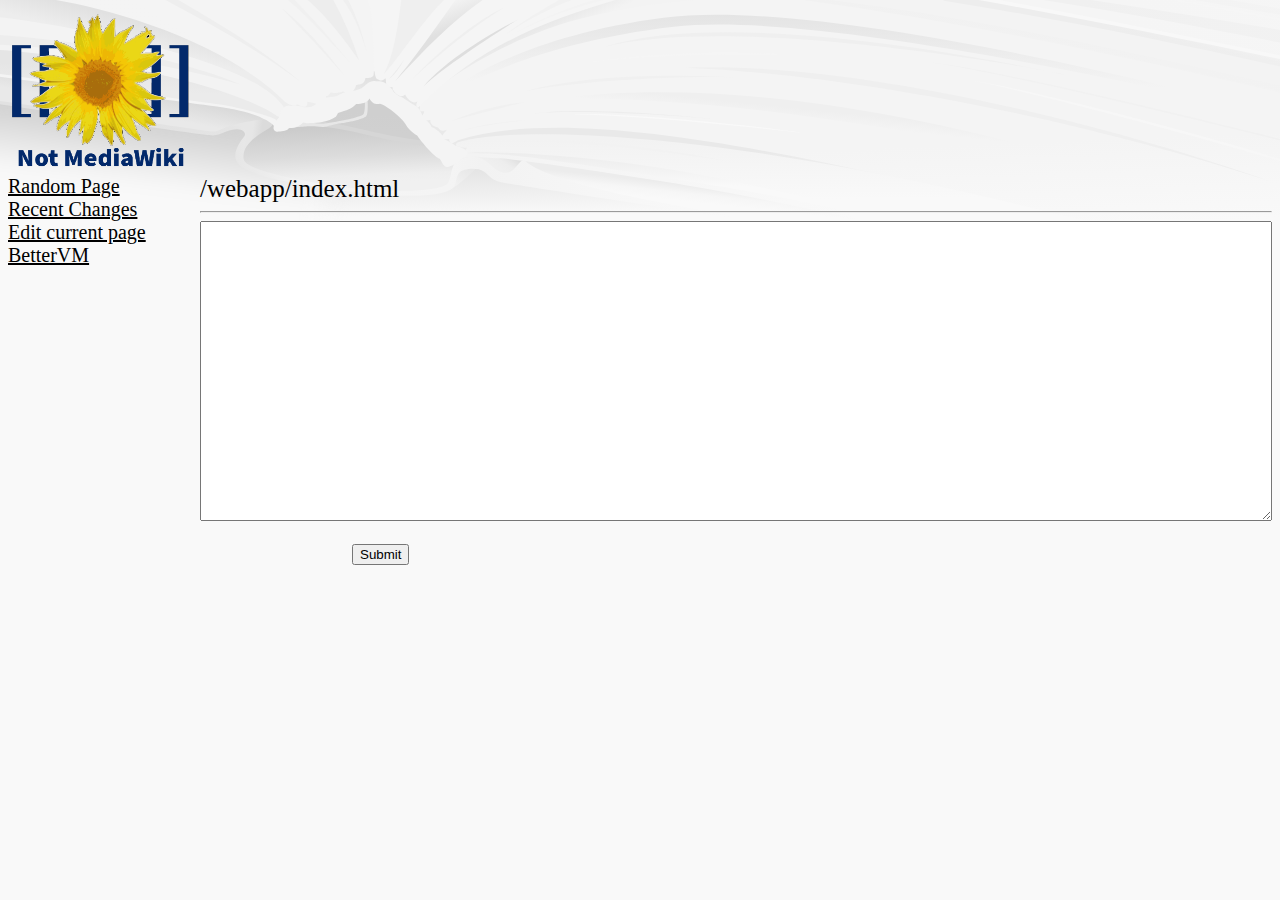
<file: webapp/index.html>
<html lang="en">
<head>
    <meta charset="UTF-8">
    <meta http-equiv="X-UA-Compatible" content="IE=edge">
    <meta name="viewport" content="width=device-width, initial-scale=1.0">
    <link rel="stylesheet" type="text/css" href="https://gitcdn.link/cdn/imightexist/EggCSS/main/egg.css">
    <link rel="stylesheet" href="style.css">
    <script src="script.js"></script>
    <title>Not MediaWiki</title>
	<style>body { background: linear-gradient(transparent,transparent),url("data:image/svg+xml,%3Csvg xmlns=%22http://www.w3.org/2000/svg%22 xmlns:xlink=%22http://www.w3.org/1999/xlink%22 width=%221941%22 height=%22220%22 viewBox=%220 0 273.897 31.044%22%3E %3Cdefs%3E %3ClinearGradient id=%22C%22%3E %3Cstop offset=%220%22 stop-color=%22%23f9f9f9%22/%3E %3Cstop offset=%221%22 stop-color=%22%23f3f3f3%22/%3E %3C/linearGradient%3E %3ClinearGradient xlink:href=%22%23b%22 id=%22ai%22 x1=%22862.392%22 x2=%22864.333%22 y1=%221.153%22 y2=%22114.025%22 gradientUnits=%22userSpaceOnUse%22/%3E %3ClinearGradient id=%22B%22%3E %3Cstop offset=%220%22 stop-color=%22%23e9e9e9%22/%3E %3Cstop offset=%221%22 stop-color=%22%23f9f9f9%22/%3E %3C/linearGradient%3E %3ClinearGradient id=%22A%22%3E %3Cstop offset=%220%22 stop-color=%22%23f2f2f2%22/%3E %3Cstop offset=%221%22 stop-color=%22%23f9f9f9%22/%3E %3C/linearGradient%3E %3ClinearGradient id=%22z%22%3E %3Cstop offset=%220%22 stop-color=%22%23f4f4f4%22/%3E %3Cstop offset=%221%22 stop-color=%22%23f9f9f9%22/%3E %3C/linearGradient%3E %3ClinearGradient id=%22y%22%3E %3Cstop offset=%220%22 stop-color=%22%23efefef%22/%3E %3Cstop offset=%221%22 stop-color=%22%23efefef%22 stop-opacity=%220%22/%3E %3C/linearGradient%3E %3ClinearGradient id=%22x%22%3E %3Cstop offset=%220%22 stop-color=%22%23d6d6d6%22/%3E %3Cstop offset=%221%22 stop-color=%22%23d6d6d6%22 stop-opacity=%220%22/%3E %3C/linearGradient%3E %3ClinearGradient id=%22w%22%3E %3Cstop offset=%220%22 stop-color=%22%23f1f1f1%22/%3E %3Cstop offset=%221%22 stop-color=%22%23f1f1f1%22 stop-opacity=%220%22/%3E %3C/linearGradient%3E %3ClinearGradient id=%22v%22%3E %3Cstop offset=%220%22 stop-color=%22%23f3f3f3%22/%3E %3Cstop offset=%221%22 stop-color=%22%23f3f3f3%22 stop-opacity=%220%22/%3E %3C/linearGradient%3E %3ClinearGradient id=%22u%22%3E %3Cstop offset=%220%22 stop-color=%22%23ededed%22/%3E %3Cstop offset=%221%22 stop-color=%22%23ededed%22 stop-opacity=%220%22/%3E %3C/linearGradient%3E %3ClinearGradient id=%22t%22%3E %3Cstop offset=%220%22 stop-color=%22%23f0f0f0%22/%3E %3Cstop offset=%221%22 stop-color=%22%23f0f0f0%22 stop-opacity=%220%22/%3E %3C/linearGradient%3E %3ClinearGradient id=%22s%22%3E %3Cstop offset=%220%22 stop-color=%22%23f6f6f6%22/%3E %3Cstop offset=%221%22 stop-color=%22%23f5f5f5%22/%3E %3C/linearGradient%3E %3ClinearGradient id=%22r%22%3E %3Cstop offset=%220%22 stop-color=%22%23e9e9e9%22/%3E %3Cstop offset=%221%22 stop-color=%22%23f3f3f3%22/%3E %3C/linearGradient%3E %3ClinearGradient id=%22q%22%3E %3Cstop offset=%220%22 stop-color=%22%23e0e0e0%22/%3E %3Cstop offset=%221%22 stop-color=%22%23e0e0e0%22 stop-opacity=%220%22/%3E %3C/linearGradient%3E %3ClinearGradient id=%22p%22%3E %3Cstop offset=%220%22 stop-color=%22%23ededed%22/%3E %3Cstop offset=%221%22 stop-color=%22%23e1e1e1%22/%3E %3C/linearGradient%3E %3ClinearGradient id=%22o%22%3E %3Cstop offset=%220%22 stop-color=%22%23ebebeb%22/%3E %3Cstop offset=%221%22 stop-color=%22%23e5e5e5%22/%3E %3C/linearGradient%3E %3ClinearGradient id=%22n%22%3E %3Cstop offset=%220%22 stop-color=%22%23f4f4f4%22/%3E %3Cstop offset=%221%22 stop-color=%22%23f4f4f4%22 stop-opacity=%22.997%22/%3E %3C/linearGradient%3E %3ClinearGradient id=%22m%22%3E %3Cstop offset=%220%22 stop-color=%22%23d0d0d0%22/%3E %3Cstop offset=%221%22 stop-color=%22%23f9f9f9%22/%3E %3C/linearGradient%3E %3ClinearGradient id=%22l%22%3E %3Cstop offset=%220%22 stop-color=%22%23dadada%22/%3E %3Cstop offset=%221%22 stop-color=%22%23e9e9e9%22/%3E %3C/linearGradient%3E %3ClinearGradient id=%22k%22%3E %3Cstop offset=%220%22 stop-color=%22%23ececec%22/%3E %3Cstop offset=%22.514%22 stop-color=%22%23f6f6f6%22/%3E %3Cstop offset=%221%22 stop-color=%22%23f9f9f9%22/%3E %3C/linearGradient%3E %3ClinearGradient id=%22j%22%3E %3Cstop offset=%220%22 stop-color=%22%23e8e8e8%22/%3E %3Cstop offset=%221%22 stop-color=%22%23f3f3f3%22/%3E %3C/linearGradient%3E %3ClinearGradient id=%22i%22%3E %3Cstop offset=%220%22 stop-color=%22%23f3f3f3%22/%3E %3Cstop offset=%221%22 stop-color=%22%23f9f9f9%22/%3E %3C/linearGradient%3E %3ClinearGradient id=%22h%22%3E %3Cstop offset=%220%22 stop-color=%22%23efefef%22/%3E %3Cstop offset=%22.396%22 stop-color=%22%23ededed%22/%3E %3Cstop offset=%22.63%22 stop-color=%22%23e8e8e8%22/%3E %3Cstop offset=%221%22 stop-color=%22%23dedede%22/%3E %3C/linearGradient%3E %3ClinearGradient id=%22g%22%3E %3Cstop offset=%220%22 stop-color=%22%23cbcbcb%22/%3E %3Cstop offset=%22.517%22 stop-color=%22%23dcdcdc%22/%3E %3Cstop offset=%22.865%22 stop-color=%22%23eee%22/%3E %3Cstop offset=%221%22 stop-color=%22%23f0f0f0%22/%3E %3C/linearGradient%3E %3ClinearGradient id=%22f%22%3E %3Cstop offset=%220%22 stop-color=%22%23e6e6e6%22 stop-opacity=%22.997%22/%3E %3Cstop offset=%221%22 stop-color=%22%23dbdbdb%22/%3E %3C/linearGradient%3E %3ClinearGradient id=%22e%22%3E %3Cstop offset=%220%22 stop-color=%22%23e1e1e1%22/%3E %3Cstop offset=%22.198%22 stop-color=%22%23e4e4e4%22/%3E %3Cstop offset=%22.338%22 stop-color=%22%23f5f5f5%22/%3E %3Cstop offset=%22.551%22 stop-color=%22%23f4f4f4%22/%3E %3Cstop offset=%22.597%22 stop-color=%22%23f2f2f2%22/%3E %3Cstop offset=%22.773%22 stop-color=%22%23f6f6f6%22/%3E %3Cstop offset=%221%22 stop-color=%22%23f9f9f9%22/%3E %3C/linearGradient%3E %3ClinearGradient id=%22d%22%3E %3Cstop offset=%220%22 stop-color=%22%23cfcfcf%22/%3E %3Cstop offset=%221%22 stop-color=%22%23d0d0d0%22/%3E %3C/linearGradient%3E %3ClinearGradient id=%22c%22%3E %3Cstop offset=%220%22 stop-color=%22%23f2f2f2%22/%3E %3Cstop offset=%221%22 stop-color=%22%23f9f9f9%22/%3E %3C/linearGradient%3E %3ClinearGradient id=%22b%22%3E %3Cstop offset=%220%22 stop-color=%22%23e4e4e4%22/%3E %3Cstop offset=%22.504%22 stop-color=%22%23e5e5e5%22/%3E %3Cstop offset=%221%22 stop-color=%22%23f9f9f9%22/%3E %3C/linearGradient%3E %3ClinearGradient id=%22a%22%3E %3Cstop offset=%220%22 stop-color=%22%23e6e6e6%22/%3E %3Cstop offset=%22.442%22 stop-color=%22%23e7e7e7%22/%3E %3Cstop offset=%22.772%22 stop-color=%22%23f1f1f1%22/%3E %3Cstop offset=%221%22 stop-color=%22%23f9f9f9%22/%3E %3C/linearGradient%3E %3ClinearGradient xlink:href=%22%23a%22 id=%22ah%22 x1=%22241.181%22 x2=%22241.052%22 y1=%22.83%22 y2=%2229.29%22 gradientUnits=%22userSpaceOnUse%22/%3E %3ClinearGradient id=%22D%22%3E %3Cstop offset=%220%22 stop-color=%22%23e5e5e5%22/%3E %3Cstop offset=%221%22 stop-color=%22%23e5e5e5%22 stop-opacity=%220%22/%3E %3C/linearGradient%3E %3ClinearGradient xlink:href=%22%23c%22 id=%22ag%22 x1=%22231.389%22 x2=%22224.379%22 y1=%2213.086%22 y2=%2220.51%22 gradientUnits=%22userSpaceOnUse%22/%3E %3ClinearGradient xlink:href=%22%23d%22 id=%22aj%22 x1=%2252.702%22 x2=%2252.47%22 y1=%2216.05%22 y2=%2218.382%22 gradientUnits=%22userSpaceOnUse%22/%3E %3ClinearGradient xlink:href=%22%23e%22 id=%22O%22 x1=%2215.127%22 x2=%22103.297%22 y1=%2215.607%22 y2=%2231.128%22 gradientUnits=%22userSpaceOnUse%22/%3E %3ClinearGradient xlink:href=%22%23f%22 id=%22P%22 x1=%2235.71%22 x2=%2236.996%22 y1=%2218.012%22 y2=%2218.177%22 gradientUnits=%22userSpaceOnUse%22/%3E %3ClinearGradient xlink:href=%22%23g%22 id=%22L%22 x1=%2245.303%22 x2=%2245.624%22 y1=%2218.049%22 y2=%2226.029%22 gradientUnits=%22userSpaceOnUse%22/%3E %3ClinearGradient xlink:href=%22%23h%22 id=%22M%22 x1=%2271.064%22 x2=%2272.457%22 y1=%2224.169%22 y2=%2221.973%22 gradientUnits=%22userSpaceOnUse%22/%3E %3ClinearGradient xlink:href=%22%23i%22 id=%22ae%22 x1=%2266.829%22 x2=%22120.759%22 y1=%2222.094%22 y2=%2230.56%22 gradientUnits=%22userSpaceOnUse%22/%3E %3ClinearGradient xlink:href=%22%23j%22 id=%22J%22 x1=%2265.523%22 x2=%2263.831%22 y1=%2223.532%22 y2=%2226.451%22 gradientUnits=%22userSpaceOnUse%22/%3E %3ClinearGradient xlink:href=%22%23k%22 id=%22N%22 x1=%2295.817%22 x2=%2295.561%22 y1=%2225.922%22 y2=%2228.296%22 gradientUnits=%22userSpaceOnUse%22/%3E %3ClinearGradient xlink:href=%22%23l%22 id=%22K%22 x1=%2233.045%22 x2=%2232.51%22 y1=%2215.633%22 y2=%2218.439%22 gradientUnits=%22userSpaceOnUse%22/%3E %3ClinearGradient xlink:href=%22%23m%22 id=%22F%22 x1=%2233.342%22 x2=%2233.513%22 y1=%2217.978%22 y2=%2230.778%22 gradientUnits=%22userSpaceOnUse%22/%3E %3ClinearGradient xlink:href=%22%23m%22 id=%22G%22 x1=%2234.162%22 x2=%2233.08%22 y1=%2218.797%22 y2=%2227.777%22 gradientUnits=%22userSpaceOnUse%22/%3E %3ClinearGradient xlink:href=%22%23C%22 id=%22E%22 x1=%22262.803%22 x2=%22263.049%22 y1=%2229.234%22 y2=%22.97%22 gradientUnits=%22userSpaceOnUse%22/%3E %3ClinearGradient xlink:href=%22%23n%22 id=%22ad%22 x1=%2244.713%22 x2=%2232.808%22 y1=%2213.097%22 y2=%223.44%22 gradientUnits=%22userSpaceOnUse%22/%3E %3ClinearGradient xlink:href=%22%23o%22 id=%22ac%22 x1=%227.266%22 x2=%227.419%22 y1=%2212.121%22 y2=%229.176%22 gradientUnits=%22userSpaceOnUse%22/%3E %3ClinearGradient xlink:href=%22%23p%22 id=%22ab%22 x1=%229.677%22 x2=%2210.488%22 y1=%224.024%22 y2=%22.745%22 gradientUnits=%22userSpaceOnUse%22/%3E %3ClinearGradient xlink:href=%22%23q%22 id=%22af%22 x1=%2264.1%22 x2=%2262.561%22 y1=%223.955%22 y2=%22.306%22 gradientUnits=%22userSpaceOnUse%22/%3E %3ClinearGradient xlink:href=%22%23r%22 id=%22W%22 x1=%2279.435%22 x2=%2280.522%22 y1=%222.238%22 y2=%224.488%22 gradientUnits=%22userSpaceOnUse%22/%3E %3ClinearGradient xlink:href=%22%23s%22 id=%22V%22 x1=%22216.854%22 x2=%22157.45%22 y1=%2210.693%22 y2=%221.152%22 gradientUnits=%22userSpaceOnUse%22/%3E %3ClinearGradient xlink:href=%22%23t%22 id=%22Y%22 x1=%22151.682%22 x2=%22248.454%22 y1=%221.765%22 y2=%2213.926%22 gradientUnits=%22userSpaceOnUse%22/%3E %3ClinearGradient xlink:href=%22%23u%22 id=%22X%22 x1=%22155.198%22 x2=%22222.595%22 y1=%225.793%22 y2=%2218.882%22 gradientUnits=%22userSpaceOnUse%22/%3E %3ClinearGradient xlink:href=%22%23v%22 id=%22Z%22 x1=%22167.257%22 x2=%22232.504%22 y1=%224.057%22 y2=%2216.124%22 gradientUnits=%22userSpaceOnUse%22/%3E %3ClinearGradient xlink:href=%22%23w%22 id=%22aa%22 x1=%22111.926%22 x2=%22220.942%22 y1=%2210.932%22 y2=%2222.839%22 gradientUnits=%22userSpaceOnUse%22/%3E %3ClinearGradient xlink:href=%22%23x%22 id=%22S%22 x1=%2281.617%22 x2=%2281.449%22 y1=%22-7.073%22 y2=%2211.636%22 gradientUnits=%22userSpaceOnUse%22/%3E %3ClinearGradient xlink:href=%22%23y%22 id=%22T%22 x1=%2293.149%22 x2=%2292.968%22 y1=%2213.259%22 y2=%2215.017%22 gradientUnits=%22userSpaceOnUse%22/%3E %3ClinearGradient xlink:href=%22%23z%22 id=%22R%22 x1=%22176.25%22 x2=%22176.742%22 y1=%2218.815%22 y2=%2231.118%22 gradientUnits=%22userSpaceOnUse%22/%3E %3ClinearGradient xlink:href=%22%23A%22 id=%22U%22 x1=%2293.015%22 x2=%2293.101%22 y1=%2219.511%22 y2=%2228.389%22 gradientUnits=%22userSpaceOnUse%22/%3E %3ClinearGradient xlink:href=%22%23B%22 id=%22Q%22 x1=%2275.997%22 x2=%2275.848%22 y1=%2220.433%22 y2=%2225.46%22 gradientUnits=%22userSpaceOnUse%22/%3E %3ClinearGradient xlink:href=%22%23D%22 id=%22I%22 x1=%22243.28%22 x2=%22244.389%22 y1=%2210.403%22 y2=%2210.59%22 gradientUnits=%22userSpaceOnUse%22/%3E %3Cfilter id=%22H%22 width=%221.115%22 height=%221.269%22 x=%22-.057%22 y=%22-.135%22 color-interpolation-filters=%22sRGB%22%3E %3CfeGaussianBlur stdDeviation=%221.33%22/%3E %3C/filter%3E %3C/defs%3E %3Cpath fill=%22url%28%23E%29%22 d=%22M0 0h273.897v31.044H0z%22/%3E %3Cg fill-rule=%22evenodd%22%3E %3Cpath fill=%22url%28%23F%29%22 d=%22m-1.964 14.277 48.596 4.794 25.07 4.958 41.814 8.232-117.445 1.122z%22/%3E %3Cpath fill=%22url%28%23G%29%22 d=%22M-2.245 12.195c.748.234 40.937 5.578 40.937 5.578l9.016 5.04-3.228 13.096s-52.618-.982-52.478-1.216c.14-.234 5.753-22.498 5.753-22.498z%22 filter=%22url%28%23H%29%22/%3E %3Cpath fill=%22url%28%23I%29%22 d=%22m245.302-1.003 1.753-.1-5.027 32.974-1.952-.264z%22/%3E %3C/g%3E %3Cg fill-rule=%22evenodd%22%3E %3Cpath fill=%22url%28%23J%29%22 d=%22M63.49 26.81c1.564-.958 2.958-2.241 4.243-3.604l-2.976.083z%22/%3E %3Cpath fill=%22url%28%23K%29%22 d=%22M-.538 10.465S19.2 13.41 24.976 14.16c5.777.748 10.384 1.31 12.231 2.315 1.848 1.006-.187 1.193-.187 1.193s-3.59-.027-4.485.314c-.894.34-2.718.808-2.718.808l-31.781-4.513z%22/%3E %3Cpath fill=%22url%28%23L%29%22 d=%22M39.055 17.48c-1.497-.046-2.807.632-2.807.632s-2.806 3.905-2.455 4.49c.35.585 5.449 3.227 14.265 4.14 8.817.911 14.476.374 15.318-.14.842-.515 1.006-2.854 1.006-2.854l-.398-1.427-4.724-3.46-16.604-2.41z%22/%3E %3Cpath fill=%22url%28%23M%29%22 d=%22M64.757 23.289c-.773-.968-.1-1.703-.1-1.703 1.541.158 7.268.03 11.526 1.339l-4.828 2.15s-4.829-2.547-6.598-1.786z%22/%3E %3Cpath fill=%22url%28%23N%29%22 d=%22m73.819 23.173.397-.661s24.308 3.307 29.104 4.233c4.795.926 22.853 4.994 22.853 4.994l-17.495-.43c-11.327-1.566-22.968-2.748-34.86-8.136z%22/%3E %3Cpath fill=%22url%28%23O%29%22 d=%22M-.561 14.627c.28.047 29.326 4.537 30.589 4.49 1.263-.046 1.75-.742 3.324-.866 1.002-.079 1.396.627 1.15.942-1.213 1.547-2.15 3.321-.078 4.555 2.727 1.623 10.236 2.678 14.92 3.274 8.28 1.052 12.392.52 13.798-.047 1.613-.65.906-1.614 1.69-2.62.385-.495 2.446-.827 3.43-.154.72.493 1.008 1.184 2.41 1.511.653.153 39.804 6.174 39.804 6.174l12.088 1.09c-.05.133-42.57-4.899-48.44-10.24-.861-.783-1.336 2.183-3.31 1.573-1.976-.61-2.157-3.1-5.925-1.83-1.501.505-.994 2.936-1.887 3.56-1.446 1.013-7.904 1.123-12.722.562-4.817-.561-14.41-2.143-15.715-3.788-.496-.624-.07-1.9.467-2.666 1.147-1.636.101-2.781-1.31-2.666-1.951.158-2.808 1.22-3.975 1.075-.925-.114-32.413-4.677-32.413-4.677z%22/%3E %3Cpath fill=%22url%28%23P%29%22 d=%22M34.264 21.586c1.322-2.828 4.29-3.308 4.192-4.118-.1-.81-2.026-.585-2.655-.453-.716.132-2.478.429-3.406.85 0 0 1.736-.414 2.183.397.446.81-.314 3.324-.314 3.324z%22/%3E %3C/g%3E %3Cg fill-rule=%22evenodd%22%3E %3Cpath fill=%22url%28%23Q%29%22 d=%22M58.374 13.483c-1.059.827 1.786 5.027 1.786 5.027l3.406 3.307s5.887.132 8.533.496 45.045 6.383 54.438 9.36c9.393 2.976 15.697 4.75 15.697 4.75l3.695-11.459s-82.362-14.03-87.555-11.481z%22/%3E %3Cpath fill=%22url%28%23R%29%22 d=%22m222.382 20.13 2.448 16.67-40.626.41C146.56 31.804 88.95 12.102 64.624 19.8c-.916.629-1.258.465-1.24-.199-1.927.24-.602-.857-.33-1.29-1.123.427-.936-.215-1.373-.347-.562-.162-1-.415-.96-1.025-2.386.44-.823-.684-.859-1.257-.945.183-.505-.511-.612-.86 0 0 4.407-8.941 26.062-14.133 21.656-5.191 86.397-.734 137.07 19.441z%22/%3E %3Cpath fill=%22url%28%23S%29%22 d=%22M60.476 15.048S69.73 5.621 93.638 2.513C120.55-.985 189.4 18.557 189.399 18.558c0 0-69.553-17.635-94.311-14.782C71.47 6.498 60.476 15.048 60.476 15.048z%22/%3E %3Cpath fill=%22%23efefef%22 d=%22M85.219 6.63c17.384-4.36 55.57 1.9 65.154 3.928-9.226-1.908-46.83-9.643-65.154-3.929z%22/%3E %3Cpath fill=%22%23f1f1f1%22 d=%22M130.836 8.753c14.135 1.85 68.486 15.66 79.838 18.786-13.334-3.852-66.283-17.468-79.838-18.786z%22/%3E %3Cpath fill=%22%23f5f5f5%22 d=%22M82.249 8.936c10.572-1.518 25.094-1.26 28.84-1.19-3.184-.357-17.088-.764-28.84 1.19z%22/%3E %3Cpath fill=%22%23f7f7f7%22 d=%22M187.193 24.76c-10.46-3.523-42.856-12.108-50.205-13.427 8.32 1.188 41.811 9.916 50.205 13.428z%22/%3E %3Cpath fill=%22%23efefef%22 d=%22M96.771 9.547c23.108.926 55.544 7.174 82.352 16.007-20.863-7.287-56.35-16.843-82.352-16.007z%22/%3E %3Cpath fill=%22%23f0f0f0%22 d=%22M74.017 12.92c6.664-1.521 23.058-2.31 29.7-1.984-8.503-.463-20.974-.491-29.7 1.984zm-10.252 4.102c4.888-2.032 8.536-2.42 10.318-2.646-2.839.732-6.491 1.667-10.318 2.646z%22/%3E %3Cpath fill=%22url%28%23T%29%22 d=%22M78.515 13.913c28.778-.404 67.141 7.028 94.324 15.478-14.251-5.307-58.585-20.163-94.324-15.478z%22/%3E %3Cpath fill=%22%23f9f9f9%22 d=%22M80.542 16.124c8.207.12 22.163 1.425 33.068 2.666-4.842-.841-26.127-3.07-33.068-2.666z%22/%3E %3Cpath fill=%22%23f0f0f0%22 d=%22M65.481 18.37c2.714-.7 5.829-1.085 8.746-1.404-2.486.13-6.631.667-8.746 1.403z%22/%3E %3Cpath fill=%22%23ededed%22 d=%22M75.256 16.03c4.552-.583 18.219.044 25.117.749-4.907-.542-18.234-1.691-25.117-.748z%22/%3E %3Cpath fill=%22url%28%23U%29%22 d=%22M154.629 31.7s-38.107-10.88-71.187-12.582c-14.577-.75-18.904 1-18.904 1-.652.55.383.628 1.356.738-.308.42-.369.743.482.705.132-.297 15.931-.058 32.781 3.17 19.07 3.652 33.045 8.395 33.045 8.395z%22/%3E %3Cpath fill=%22%23f2f2f2%22 d=%22M73.538 19.932c9.594.067 19.773 1.398 28.806 2.745-4.654-.908-17.209-3.246-28.806-2.745z%22/%3E %3C/g%3E %3Cg fill-rule=%22evenodd%22%3E %3Cpath fill=%22url%28%23V%29%22 d=%22m122.029-.948 98.97 22.077-3.04-23.527z%22/%3E %3Cpath fill=%22url%28%23W%29%22 d=%22m59.635 13.13-.375 1.31s9.308-8.746 24.322-12.207c15.014-3.461 31.103-3.555 52.431.935 21.329 4.49 85.443 18.682 85.443 18.682l-2.58-5.358L132.16-1.102l-45.64-.794S62.913 5.999 59.635 13.13z%22/%3E %3Cpath fill=%22%23f8f8f8%22 d=%22M131.685-.696c30.86 4.82 58.639 11.489 87.838 17.306l-.234-.795c-28.318-5.697-54.562-11.6-85.126-17.072z%22/%3E %3Cpath fill=%22url%28%23X%29%22 d=%22M132.973.081c30.86 4.82 58.546 12.12 87.745 17.937l-.14-1.426c-28.318-5.696-54.562-11.6-85.126-17.072z%22/%3E %3Cpath fill=%22url%28%23Y%29%22 d=%22M141.533-.854c27.55 3.965 51.703 9.73 77.595 14.359l.14-2.585c-24.47-4.307-47.714-8.466-73.526-12.102z%22/%3E %3Cpath fill=%22%23f6f6f6%22 d=%22M160.475-.948c16.969 3.27 38.852 7.36 58.278 11.039l-.233-.754C199.04 6.007 169.885.52 160.475-.948z%22/%3E %3Cpath fill=%22url%28%23Z%29%22 d=%22M170.438-.527c16.041 2.699 31.824 5.656 47.707 8.513l-.046.655-50.842-8.887z%22/%3E %3Cpath fill=%22%23f1f1f1%22 d=%22M177.5-2.585c.936.28 38.4 6.361 38.4 6.361l-.046-.655c-10.032-1.671-19.02-3.22-28.017-4.77l-10.617-.889z%22/%3E %3Cpath fill=%22%23f4f4f4%22 d=%22M187.229-1.135c9.147.894 17.799 1.143 27.502 2.76l.094-.608c-5.15-.664-10.008-1.294-14.92-1.824z%22/%3E %3Cpath fill=%22url%28%23aa%29%22 d=%22M113.47-.433c35.796 3.976 72.668 14.5 108.464 21.515l-.14 1.216c-36.046-7.417-68.99-16.951-109.868-22.497z%22/%3E %3C/g%3E %3Cg fill-rule=%22evenodd%22%3E %3Cpath fill=%22url%28%23ab%29%22 d=%22m-.992-.606.132 4.365s19.38 2.613 23.614 4.002c4.234 1.39 17.86 7.871 17.86 7.871l5.622-.231 7.014-2.925 4.7 3.145c.611-.051 1.486-.834 1.421-1.295l-4.437-2.996-1.38-.935-1.146-.562-4.513 2.315-7.273 1.123-24.58-14.616z%22/%3E %3Cpath fill=%22url%28%23ac%29%22 d=%22m-.398 10.558 31.431 4.42s6.244 1.053 7.227 1.848c.982.795 1.146.795 1.146.795l1.052-1.871-4.935-2.923S4.326 3.847.795 5.086c-3.531 1.24-1.193 5.472-1.193 5.472z%22/%3E %3Cpath fill=%22url%28%23ad%29%22 d=%22M3.142-.11C1.566-1.65 27.84 2.228 40.018 14.177c.716.703 2.1 1.023 1.82.488.597.261 1.636.914 1.521-.3.939.024 3.184 1.37 2.63-.815.471-.01.355-.175.71-.497.635.123 1.195.097 1.654-.133.964.276 1.669.108 1.885-.892.517-.198 1.212-.056 1.323-1.026 0 0 .992.066 1.157-.397.166-.463.364-11.178.364-11.178z%22/%3E %3Cpath fill=%22%23f5f5f5%22 d=%22M51.726-.342c1.482 2.673.554 11.435 1.588 11.51.543.42.954-.041 1.1-.133.11.531-.1 1.503.975 1.235-.103.514 1.06 1.82 1.79 1.08.042.178.855 1.513 1.7.99-.033.263-.372.739.19.796C69.452 4.604 80.76 1.876 91.313-1.334z%22/%3E %3Cpath fill=%22%23f4f4f4%22 d=%22M38.692 17.773s-1.344-1.836-8.08-2.748c-6.735-.912-33.98-4.677-33.98-4.677l.538-.304s31.735 4.42 33.91 4.7c2.175.281 7.425 1.687 7.881 2.206.456.519-.269.823-.269.823z%22/%3E %3Cpath fill=%22url%28%23ae%29%22 d=%22M64.89 22.479c1.526-.672 2.813-.263 5.619-.146 1.964.082 21.544 2.86 32.226 4.853 9.899 1.846 29.557 6.24 29.557 6.24l1.984-.596s-22.986-4.927-31.75-6.383c-8.764-1.455-27.01-4.42-32.504-4.717-3.096-.167-5.265-.045-5.265-.045s-.893.76.132.794%22/%3E %3Cpath fill=%22url%28%23af%29%22 d=%22M64.46-.276c-.806.994-4.303 6.386-8.732 11.774 4.366-4.703 8.757-9.262 13.427-12.187z%22/%3E %3Cpath fill=%22%23efefef%22 d=%22M62.987-.325c-3.268 3.06-5.699 7.167-8.88 10.88C56.25 6.824 56.574-1.324 56.82-.787c-.066.066 6.168.463 6.168.463z%22/%3E %3Cpath fill=%22%23ebebeb%22 d=%22M54.885 11.101c.78-.31 2.04-2.435 2.1-2.678-.184.343-1.65 2.36-2.1 2.678z%22/%3E %3Cpath fill=%22%23dedede%22 d=%22M59.763 12.193C62.913 9.112 73.055 2.7 73.075 2.8c-2.652 1.207-10.037 5.438-13.312 9.393z%22/%3E %3Cpath fill=%22%23f3f3f3%22 d=%22M86.949-.176c.346-.548-8.597 1.645-15.032 5.275 3.6-2.163 8.698-4.343 13.097-5.375z%22/%3E %3Cpath fill=%22%23f1f1f1%22 d=%22M82.058-.456C78.713.56 74.483 2.715 71.421 4.818c2.544-2.04 5.996-4.044 8.818-5.538z%22/%3E %3Cpath fill=%22%23efefef%22 d=%22M71.14 1.064c-4.405 2.76-8.8 6.233-12.965 10.12 3.93-4.195 9.302-8.433 12.965-10.12z%22/%3E %3Cpath fill=%22%23f3f3f3%22 d=%22M-.96 2.337c4.275.278 35.22 5.029 40.68 12.336.618.379.67 2.567-.743 1.631C29.515 10.03-.006 6.457-2.679 7.067z%22/%3E %3Cpath fill=%22%23ededed%22 d=%22M-.728 4.884C18.171 6.24 29.203 9.922 34.098 11.96 25.325 9.39 10.562 6.627-.76 6.273z%22/%3E %3Cpath fill=%22%23efefef%22 d=%22M48.716-.739c1.535 2.745 2.403 5.358 3.076 8.236-1.34-4.526-2.424-6.151-3.902-8.269z%22/%3E %3Cpath fill=%22%23ededed%22 d=%22M46.534-.904a48.533 48.533 0 0 1 4.134 9.426c-2.302-3.299-4.775-6.496-8.037-9.228z%22/%3E %3Cpath fill=%22%23f0f0f0%22 d=%22M40.547-.937c3.497 3.233 6.208 6.69 9.129 10.087-3.038-3.258-5.888-6.574-9.592-9.624z%22/%3E %3Cpath fill=%22%23efefef%22 d=%22M39.72 1.113c3.116 3.175 6.121 6.35 8.864 9.525.323.334-4.398-6.07-8.863-9.525z%22/%3E %3Cpath fill=%22%23eee%22 d=%22M23.647-.87c6.227 3.572 12.515 7.207 18.819 12.434C34.866 5.98 28.443 2.747 21.86-.805z%22/%3E %3C/g%3E %3Cpath fill=%22url%28%23ag%29%22 fill-rule=%22evenodd%22 d=%22m214.31-.082.07 1.426 1.216.912-.28 1.146.374.444-.14 1.287s.233 1.146.327 1.169c.093.023.889.374.889.374l1.286 2.386-.374.818.35.304v.819l-.14.678.655.608-.608 1.24 1.029 1.566.444 1.45-.701.819.655.654-.211 1.31 1.216 1.24-.28 1.239.35.842 1.006.608-.257 2.011-.281.748.257 2.9 1.193 3.134 17.119.398 4.162-33.934-27.712 1.03z%22/%3E %3Cg fill-rule=%22evenodd%22%3E %3Cpath fill=%22url%28%23ah%29%22 d=%22m235.779 31.419 6.477-32.67 3.602.257-5.45 34.915z%22/%3E %3Cpath fill=%22%23f3f3f3%22 d=%22m219.604 23.04 7.392-23.795.976-.017z%22/%3E %3Cpath fill=%22url%28%23ai%29%22 d=%22M857.938-2.854s-.5 7.188.187 9.563c.688 2.375 2.562 1.375 4.625 1.812 2.062.438 2.437 2.625 2.188 3.438-.25.812 2.687 7.062 2.687 7.062s4.75-18.125 4.938-20.375zm8.375 27.125L857 64.21s2.25 1.375 2.563 3c.312 1.625.5 6.937.5 6.937l1.375.25s1.625-2.25 1.812-.562c.187 1.687 0 10.875 0 10.875l10.188-41s-.5-2.375-.25-4.125-.063-6.438-.438-6.563-1.687 2.813-2.188 2c-.5-.812-1.5-7.875-2.125-8.437-.624-.563-2.125-2.313-2.125-2.313zm-2.836 64.05a1.407 1.407 0 0 0-.276.02l-4.861 20.948s1.501 5.128 3.357 5.658c1.856.53 7.955 5.037 7.955 5.037l5.569-21.566s-1.68 1.856-2.387-.266c-.707-2.121 1.77-4.772-.617-5.39-2.387-.619-4.775-.177-5.658-1.326-.829-1.078-1.734-3.087-3.082-3.116z%22 transform=%22scale%28.26458%29%22/%3E %3Cpath fill=%22%23f2f2f2%22 d=%22m240.076-.474-6.118 28.343 5.49-28.442z%22/%3E %3Cpath fill=%22%23f6f6f6%22 d=%22m232.536 25.488 5.787-26.26.298.133-6.284 29.203z%22/%3E %3Cpath fill=%22%23f0f0f0%22 d=%22m230.684 22.743 5.754-23.912.232.199z%22/%3E %3Cpath fill=%22%23f7f7f7%22 d=%22m226.781 5.446-6.826 24.403.244 2.32z%22/%3E %3Cpath fill=%22%23f4f4f4%22 d=%22m228.534 4.917-6.25 22.754s5.29-14.519 6.25-22.754z%22/%3E %3Cpath fill=%22%23f7f7f7%22 d=%22M232.734-1.565c-.132.165-2.249 8.334-2.249 8.334l1.654-7.871z%22/%3E %3Cpath fill=%22%23f5f5f5%22 d=%22M216.368-.176c0 .094-.725 3.742-.725 3.742l1.52-4.023z%22/%3E %3Cpath fill=%22%23f7f7f7%22 d=%22m214.38 1.344 1.193-2.268.28.374-1.216 2.642zm4.49-1.59-2.619 5.753.444 2.409 3.04-8.373-.958.281.14.023-.093-.21z%22/%3E %3Cpath fill=%22%23f4f4f4%22 d=%22m217 8.898.444 1.847 4.91-12.044-1.215-.163z%22/%3E %3Cpath fill=%22%23f3f3f3%22 d=%22m218.566 13.435.351 3.344 7.086-18.311-.842.117z%22/%3E %3C/g%3E %3Cg fill-rule=%22evenodd%22%3E %3Cpath fill=%22url%28%23aj%29%22 d=%22M43.326 17.146c.04 0 4.762.57 6.184.893 1.422.322 6.664 1.463 7.4 1.562.736.1 3.812.53 3.812.53l-6.086-6.301-3.067-.604z%22/%3E %3Cpath fill=%22%23d6d6d6%22 d=%22M41.308 17.832c6.312-.615 11.274 1.936 19.058 2.795l-.24-.745c-7.995-.942-11.39-2.702-17.032-2.927z%22/%3E %3Cpath fill=%22%23e7e7e7%22 d=%22M51.461 14.095c.034.099.116 1.835-.248 2.083-.363.248-2.05.678-2.893.81-1.042.215-2.762.463-2.762.463-1.265.112-2.55-.761-3.77-.016l-.943.628s2.1-.215 2.877-.231c.778-.017 1.489.099 1.919.082.43-.016 1.752-.48 2.48-.529.728-.05 3.175-.562 3.555-.975.38-.414.166-2.762.166-2.762z%22/%3E %3Cpath fill=%22%23f4f4f4%22 d=%22M39.324 16.658c-.443.372-1.193 1.737-.281 1.918.297.05 1.438-.165 1.504-.265.067-.099.298-.248.298-.248.838-.006 1.35-.185 1.935-.777 0 0 .694.199.926.083 1.287-.032 2.55-.142 3.687-.893.116-.132.298-.53.298-.53 1.246-.359 1.984-.616 2.58-1.256.832-.103 1.476-.096 1.868-.794.378.708.793.862 1.472.76 1.181.346 3.137 2.118 3.556 2.779.325.573.855 1.244 1.703 1.687.64.987 2.579 3.19 3.191 3.274.381.506.51 1.514 1.555 1.025.548-.198 1.091-.4 1.273-.942 2.036-.746.956-1.522-.694-1.952.08-.039-1.407-.847-1.571-.942.013-.533-1.356-1.643-1.72-1.62-.246-.82-1.166-1.12-1.224-1.49-.246-.642-.556-1.328-.959-1.487-1.192-.642-1.581-1.155-2.447-1.44-.31-.3-.928-.577-.844-.876-.386-.352-.683-.81-1.157-1.008-.408-.206-.816-.19-1.224-.182-.674-.17-1.159.272-1.637.645-.541.483-1.13.626-1.736.694-.792-.032-1.406.37-2.051.695-.917.293-2.028.079-2.762.76-.381.764-1.158.885-2.034.844-.532-.294-1.277-.025-2.133-.248-.771.065-1.091.893-1.372 1.786z%22/%3E %3C/g%3E %3C/svg%3E") 0 0 no-repeat,#f9f9f9 url("data:image/svg+xml,%3Csvg xmlns=%22http://www.w3.org/2000/svg%22 xmlns:xlink=%22http://www.w3.org/1999/xlink%22 width=%225%22 height=%22220%22 viewBox=%220 0 1.323 58.208%22%3E %3Cdefs%3E %3ClinearGradient xlink:href=%22%23a%22 id=%22b%22 x1=%22262.803%22 x2=%22263.049%22 y1=%2229.234%22 y2=%22.97%22 gradientTransform=%22translate%28-492.003 238.792%29 scale%281.875%29%22 gradientUnits=%22userSpaceOnUse%22/%3E %3ClinearGradient id=%22a%22%3E %3Cstop offset=%220%22 stop-color=%22%23f9f9f9%22/%3E %3Cstop offset=%221%22 stop-color=%22%23f3f3f3%22/%3E %3C/linearGradient%3E %3C/defs%3E %3Cpath fill=%22url%28%23b%29%22 d=%22M0 238.792h1.323V297H0z%22 transform=%22translate%280 -238.792%29%22/%3E %3C/svg%3E") 0 0 repeat-x; }</style>
	<style>.sidebar a { color:black; }</style>
</head>
<body>
    <div><a href="/"><img src="logo.png" style="padding-top: 5px;display:flex;" width="185" height="162"></a>
	    <div id="sidebar" class="sidebar">
        <a href="random.html">Random Page</a>
        <br>
        <a href="recent-changes.html">Recent Changes</a>
        <br>
        <a href="?edit=true">Edit current page</a>
        <br>
        <a href="http://bettervm.glitch.me">BetterVM</a>
    </div></div>
    <div style="padding-left: 12em;"><a id="title" class="title" style="color:black;">Main Page</a><hr><div id="content" class="content">
        <textarea id="edit" class="edit" style="width:100%;height:300px;"></textarea>
        <br><br>
        <button id="submit" class="btn-red submit" onclick="submit()">Submit</button>
    </div></div>
    <br>
</body>
</html>
</file>
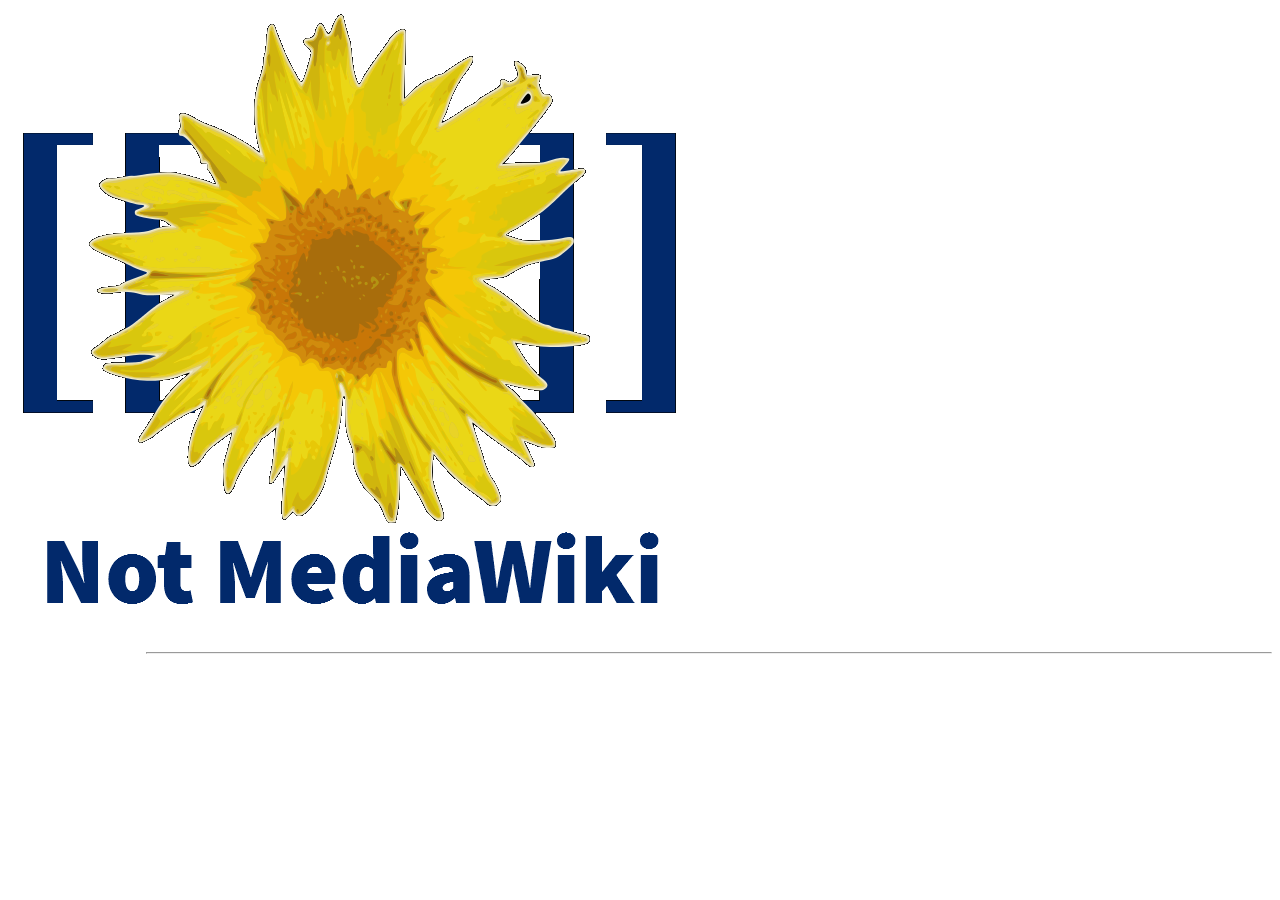
<file: webapp/recent-changes.html>
<html lang="en">

<head>
    <meta charset="UTF-8">
    <meta http-equiv="X-UA-Compatible" content="IE=edge">
    <meta name="viewport" content="width=device-width, initial-scale=1.0">
    <link rel="stylesheet" type="text/css" href="https://gitcdn.link/cdn/imightexist/EggCSS/main/egg.css">
    <link rel="stylesheet" href="style.css">
    <script>
        function getElement(f) {
            return document.getElementById(f);
        }
        window.onload = function () {
            let ws;
            if (window.location.protocol == 'http:') {
                ws = new WebSocket('ws://' + window.location.host);
            } else {
                ws = new WebSocket('wss://' + window.location.host);
            }
            ws.onopen = function () {
                ws.send(JSON.stringify(['recent']));
            }
            ws.onmessage = function (f) {
                message = JSON.parse(f.data);
                console.log(message);
                if (message[0] == 'recent') {
                    //getElement('content').innerHTML = message[1];
                    content = getElement('content')
                    message[1].forEach(function (h) {
                        element = document.createElement('a');
                        element.innerHTML = h[0] + " (" + h[1] + ")"
                        content.appendChild(element);
                        content.appendChild(document.createElement('br'));
                    });
                }
            }
        }
    </script>
    <title>EggWiki</title>
</head>

<body>
    <a href="/"><img src="logo.png"></a>
    <a id="title" class="title">Recent Changes</a>
    <br>
    <div id="sidebar" class="sidebar">
        <a href="random.html">Random Page</a>
        <br>
        <a href="recent-changes.html">Recent Changes</a>
        <br>
        <a href="?edit=true">Edit current page</a>
        <br>
        <a href="http://bettervm.glitch.me">BetterVM</a>
    </div>
    <hr>
    <div id="content" class="content"></div>
</body>

</html>
</file>
<file: webapp/style.css>
.sidebar{
    float:left;
    color:white;
    font-size:20px;
}
.sidebar a{
    color:white;
}
.content{
    color:white;
    font-size:20px;
}
.content a{
    color:white;
}
.title{
    color:white;
    font-size:25px;
}
.edit{
    height:47%;
    width:76%
}
.submit{
    margin-left:152px
}
</file>
